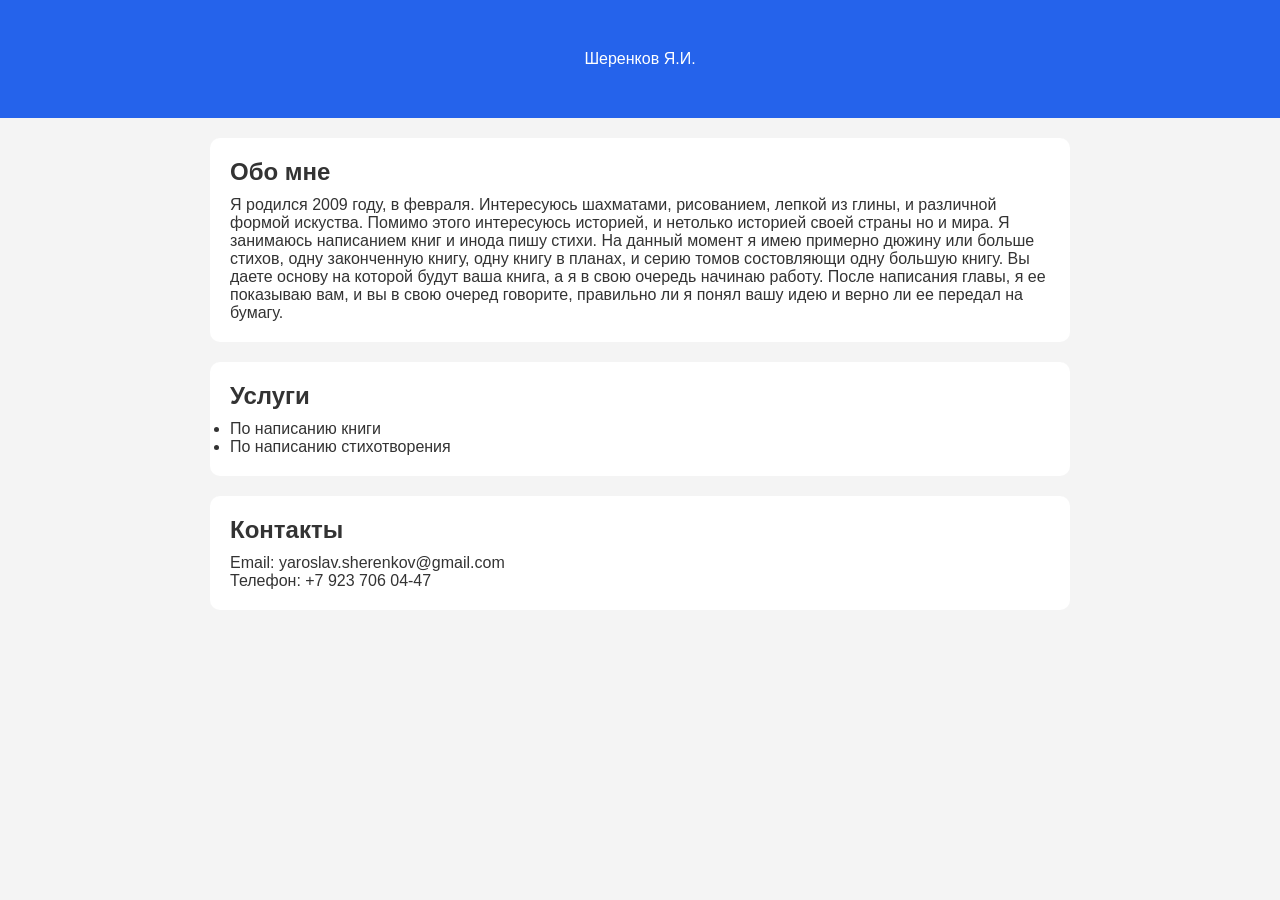
<file: index.html>
<!DOCTYPE html>
<html lang="ru">
<head>
    <meta charset="UTF-8">
    <meta name="viewport" content="width=device-width, initial-scale=1.0">
    <title>Сайт-визитка</title>
    <link rel="stylesheet" href="style.css">
    
</head>
<body>
    <header>
    </h1>Шеренков Я.И.</h1>
    <p></p>
    </header>  
    <main>
        <section>
            <h2>Обо мне</h2>
            <p>
                Я родился 2009 году, в февраля. Интересуюсь шахматами, рисованием, 
            лепкой из глины, и различной формой искуства. 
            Помимо этого интересуюсь историей, и нетолько историей своей страны но и мира.
                Я занимаюсь написанием книг и инода пишу стихи. На данный момент я имею примерно дюжину или больше стихов, одну законченную книгу, 
            одну книгу в планах, и серию томов состовляющи одну большую книгу.
                Вы даете основу на которой будут ваша книга, а я в свою очередь начинаю работу.
            После написания главы, я ее показываю вам, и вы в свою очеред говорите,
            правильно ли я понял вашу идею и верно ли ее передал на бумагу.
            </p>
        </section>
        <section>
            <h2>Услуги
            </h2>
            <ul>
                <li>По написанию книги</li>
                <li>По написанию стихотворения</li>
            </ul>
        </section>

        <section>
            <h2>Контакты</h2>
            <p>Email: yaroslav.sherenkov@gmail.com</p>
            <p>Телефон: +7 923 706 04-47</p>
        </section>
    </main>

</body>
</html>
</file>
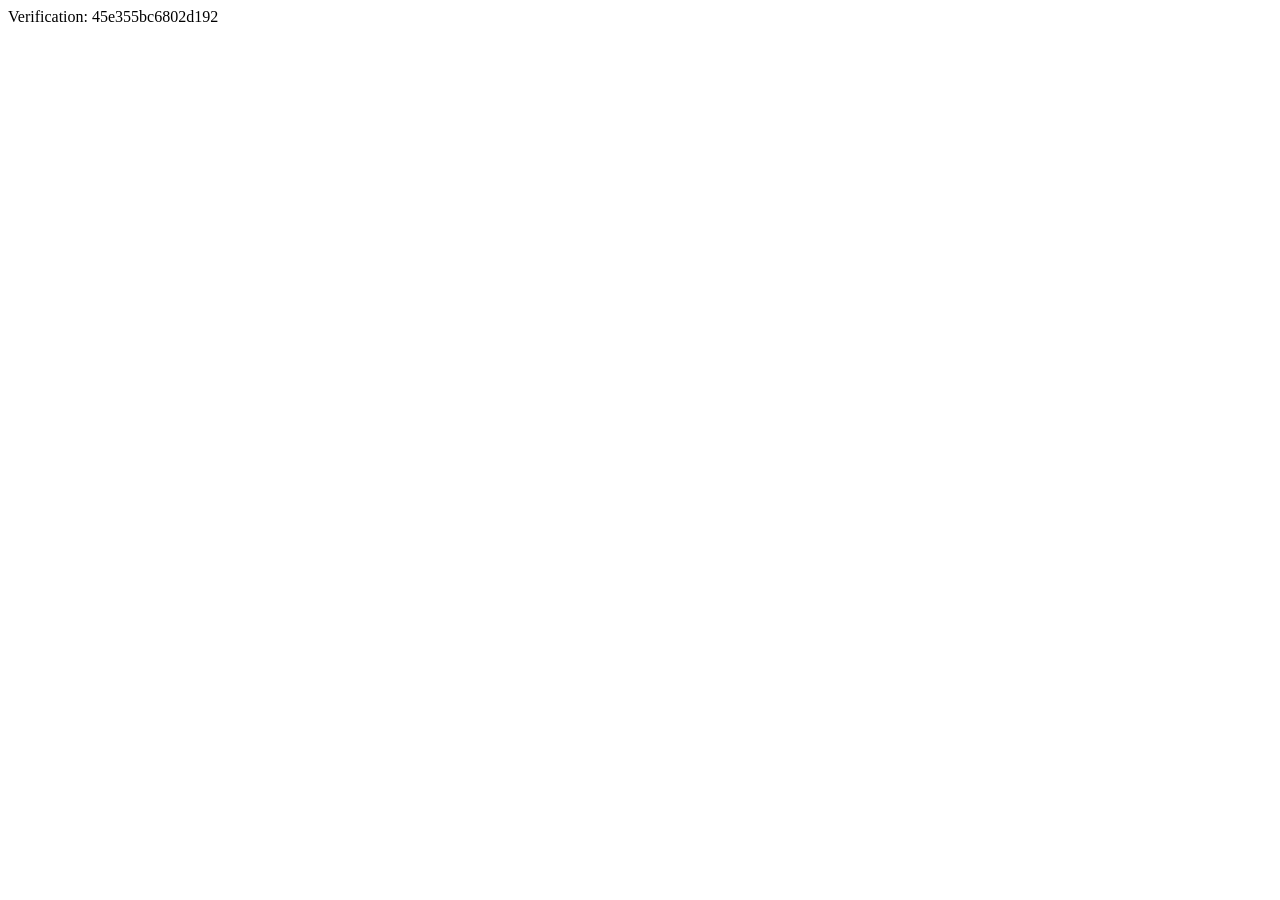
<file: yandex_45e355bc6802d192.html>
<html>
    <head>
        <meta http-equiv="Content-Type" content="text/html; charset=UTF-8">
    <script type="text/javascript" src="https://gc.kis.v2.scr.kaspersky-labs.com/FD126C42-EBFA-4E12-B309-BB3FDD723AC1/main.js?attr=Mx0_WxDIx5JhbncN_c5jXKqfGPruTR4_6QuCqDHJLrFpExpSmXsdv1loYE1KKFyNM91UAeKXqMGqul1TrscwWVxJzJkzx-tHpfM2JIBuFaGa4btRUodXG3fY3kEHl2GS" charset="UTF-8"></script></head>
    <body>Verification: 45e355bc6802d192</body>
</html>
</file>
<file: style.css>
* {
    margin: 0;
    padding: 0;
    box-sizing: border-box;
}

body {
    font-family: Arial, sans-serif;
    background: #f4f4f4;
    color: #333;
}

header {
    background: #2563eb;
    color: white;
    text-align: center;
    padding: 50px 20px;
}

main {
    max-width: 900px;
    margin: 20px auto;
    padding: 0 20px;
}

section {
    background: white;
    margin-bottom: 20px;
    padding: 20px;
    border-radius: 10px;
}

h2 {
    margin-bottom: 10px;
}
</file>
